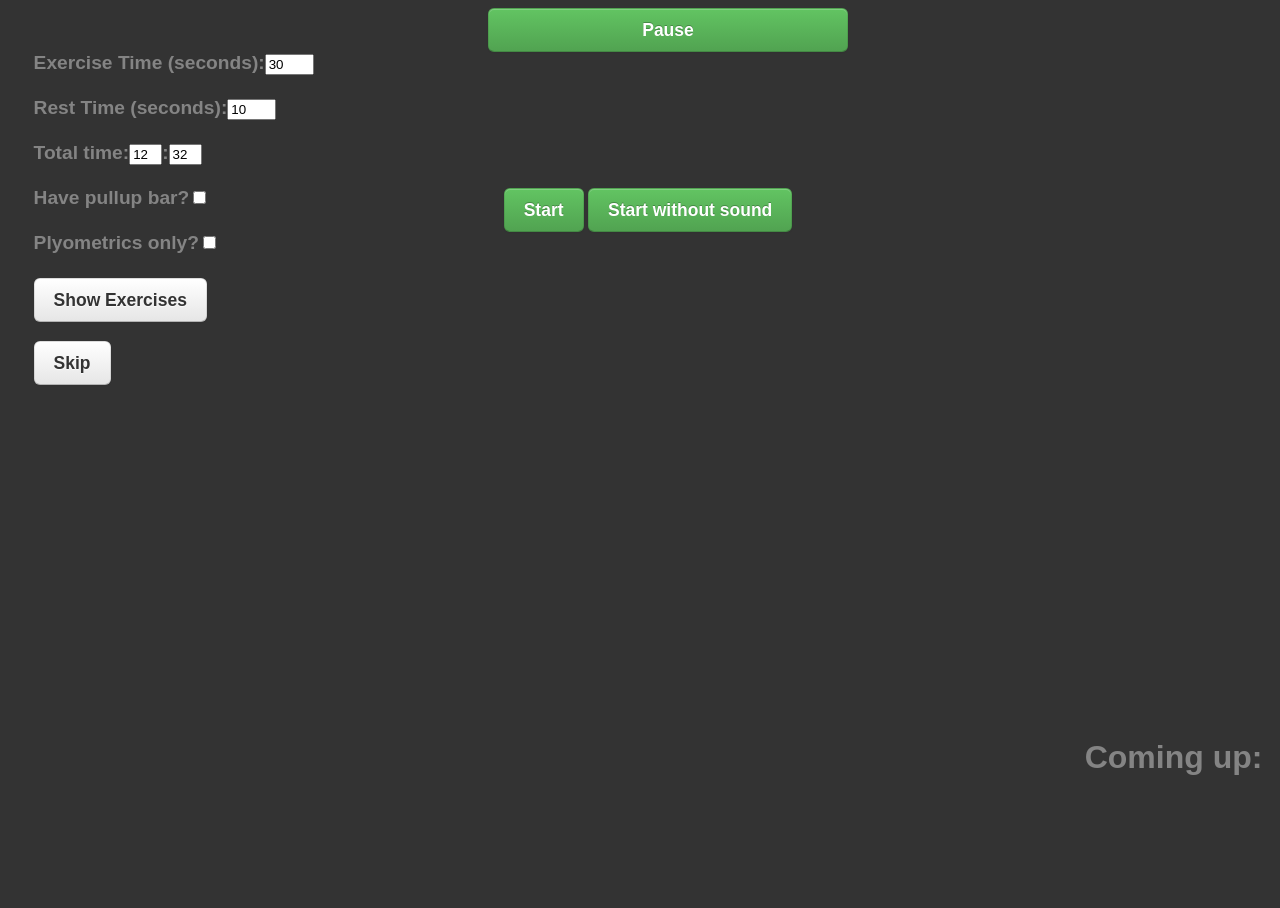
<file: index.html>
<!DOCTYPE html>
<html lang="en-us"><head>
<meta http-equiv="content-type" content="text/html; charset=UTF-8">
    <meta charset="utf-8">
    <title>7 Minute Workout</title>
    <meta name="keywords" content="Excercise,Muscles,Workout,Fitness,">
    <meta name="description" content="12 excercises using only a chair, a wall and your body weight, combined in 7 minutes of discomfort. Here's your timing webapp to aid you">
    <meta name="viewport" content="width=device-width, initial-scale=1">
    <meta name="theme-color" content="#333333">
    <link rel="manifest" href="manifest.webmanifest">
    <link rel="icon" type="image/png" href="icon-192.png">
    <meta http-equiv="X-UA-Compatible" content="IE=Edge,chrome=1">
    <link rel="shortcut icon" href="7%20Minutes%20of%20Hell%20-%20The%20Scientific%207-Minute-Workout%20Timer_files/timer.jpg">
    <link rel="stylesheet" href="7%20Minutes%20of%20Hell%20-%20The%20Scientific%207-Minute-Workout%20Timer_files/css.css">
    <link rel="stylesheet" href="7%20Minutes%20of%20Hell%20-%20The%20Scientific%207-Minute-Workout%20Timer_files/main.css">

    <meta name="apple-mobile-web-app-title" content="7 Mins Hell">
    <link rel="apple-touch-icon-precomposed" href="icon-192.png">

    <meta name="msapplication-TileColor" content="#333333">
    <meta name="msapplication-TileImage" content="images/apple-touch-icon-144x144.png">
  <style type="text/css" charset="utf-8">/* See license.txt for terms of usage */
/** reset styling **/
.firebugResetStyles {
    z-index: 2147483646 !important;
    top: 0 !important;
    left: 0 !important;
    display: block !important;
    border: 0 none !important;
    margin: 0 !important;
    padding: 0 !important;
    outline: 0 !important;
    min-width: 0 !important;
    max-width: none !important;
    min-height: 0 !important;
    max-height: none !important;
    position: fixed !important;
    transform: rotate(0deg) !important;
    transform-origin: 50% 50% !important;
    border-radius: 0 !important;
    box-shadow: none !important;
    background: transparent none !important;
    pointer-events: none !important;
    white-space: normal !important;
}

.firebugBlockBackgroundColor {
    background-color: transparent !important;
}

.firebugResetStyles:before, .firebugResetStyles:after {
    content: "" !important;
}
/**actual styling to be modified by firebug theme**/
.firebugCanvas {
    display: none !important;
}

/* * * * * * * * * * * * * * * * * * * * * * * * * * * * * * * * * * * * * * * * * * * * * * * * */
.firebugLayoutBox {
    width: auto !important;
    position: static !important;
}

.firebugLayoutBoxOffset {
    opacity: 0.8 !important;
    position: fixed !important;
}

.firebugLayoutLine {
    opacity: 0.4 !important;
    background-color: #000000 !important;
}

.firebugLayoutLineLeft, .firebugLayoutLineRight {
    width: 1px !important;
    height: 100% !important;
}

.firebugLayoutLineTop, .firebugLayoutLineBottom {
    width: 100% !important;
    height: 1px !important;
}

.firebugLayoutLineTop {
    margin-top: -1px !important;
    border-top: 1px solid #999999 !important;
}

.firebugLayoutLineRight {
    border-right: 1px solid #999999 !important;
}

.firebugLayoutLineBottom {
    border-bottom: 1px solid #999999 !important;
}

.firebugLayoutLineLeft {
    margin-left: -1px !important;
    border-left: 1px solid #999999 !important;
}

/* * * * * * * * * * * * * * * * * * * * * * * * * * * * * * * * * * * * * * * * * * * * * * * * */

.overflowRulerX > .firebugRulerV {
    left: 0 !important;
}

.overflowRulerY > .firebugRulerH {
    top: 0 !important;
}

/* * * * * * * * * * * * * * * * * * * * * * * * * * * * * * * * * * * * * * * * * * * * * * * * */
.fbProxyElement {
    position: fixed !important;
    pointer-events: auto !important;
}
</style></head>

  <body>
    <div class="startup-actions">

      <a href="#" class="btn btn-success startup-with-sound">Start</a>
      <a href="#" class="btn btn-success startup">Start without sound</a>

    </div>
    <a href="#" class="btn btn-success pause" id="pause">Pause</a>
    <div class="current-activity">
      <div class="activity"></div>
      <div class="timer"></div>
    </div>

	<div class="coming-up-title">Coming up:</div>
    <div class="coming-up"></div>
    <div class="coming-up-2"></div>
    <div class="ex-time">Exercise Time (seconds):<input type="text" name="exTime" id="exTime" value="" maxlength="4" size="4"></div>
    <div class="rest-time">Rest Time (seconds):<input type="text" name="restTime" id="restTime" value="" maxlength="4" size="4"></div>
    <div class="total-time-input">Total time:<input type="text" name="totTimeMin" id="totTimeMin" value="" maxlength="4" size="2">:<input type="text" name="totTimeSec" id="totTimeSec" value="" maxlength="2" size="2"></div>
    <div class="have-pullup-bar">Have pullup bar?<input type="checkbox" name="havePullupBar" id="havePullupBar"></div>
    <div class="plyometrics-only">Plyometrics only?<input type="checkbox" name="plyometricsOnly" id="plyometricsOnly"></div>
    <div class="elapsed-time"></div>
    <a href="#" class="btn btn-exercises show-exercises" id="pause">Show Exercises</a>
    <a href="#" class="btn btn-skip-exercise skip-exercise" id="skip-exercise">Skip</a>

    <audio preload="" id="beep">
      <source src="7%20Minutes%20of%20Hell%20-%20The%20Scientific%207-Minute-Workout%20Timer_files/beep-7.wav" type="audio/wav">
      <source src="7%20Minutes%20of%20Hell%20-%20The%20Scientific%207-Minute-Workout%20Timer_files/beep-7.mp3" type="audio/mpeg">
    </audio>

    <script src="7%20Minutes%20of%20Hell%20-%20The%20Scientific%207-Minute-Workout%20Timer_files/jquery.js"></script>
    <script src="7%20Minutes%20of%20Hell%20-%20The%20Scientific%207-Minute-Workout%20Timer_files/main.js"></script>

    <script>
      window.ga = window.ga || function() {};
      if ('serviceWorker' in navigator) {
        navigator.serviceWorker.register('sw.js');
      }
    </script>

</body></html>
</file>
